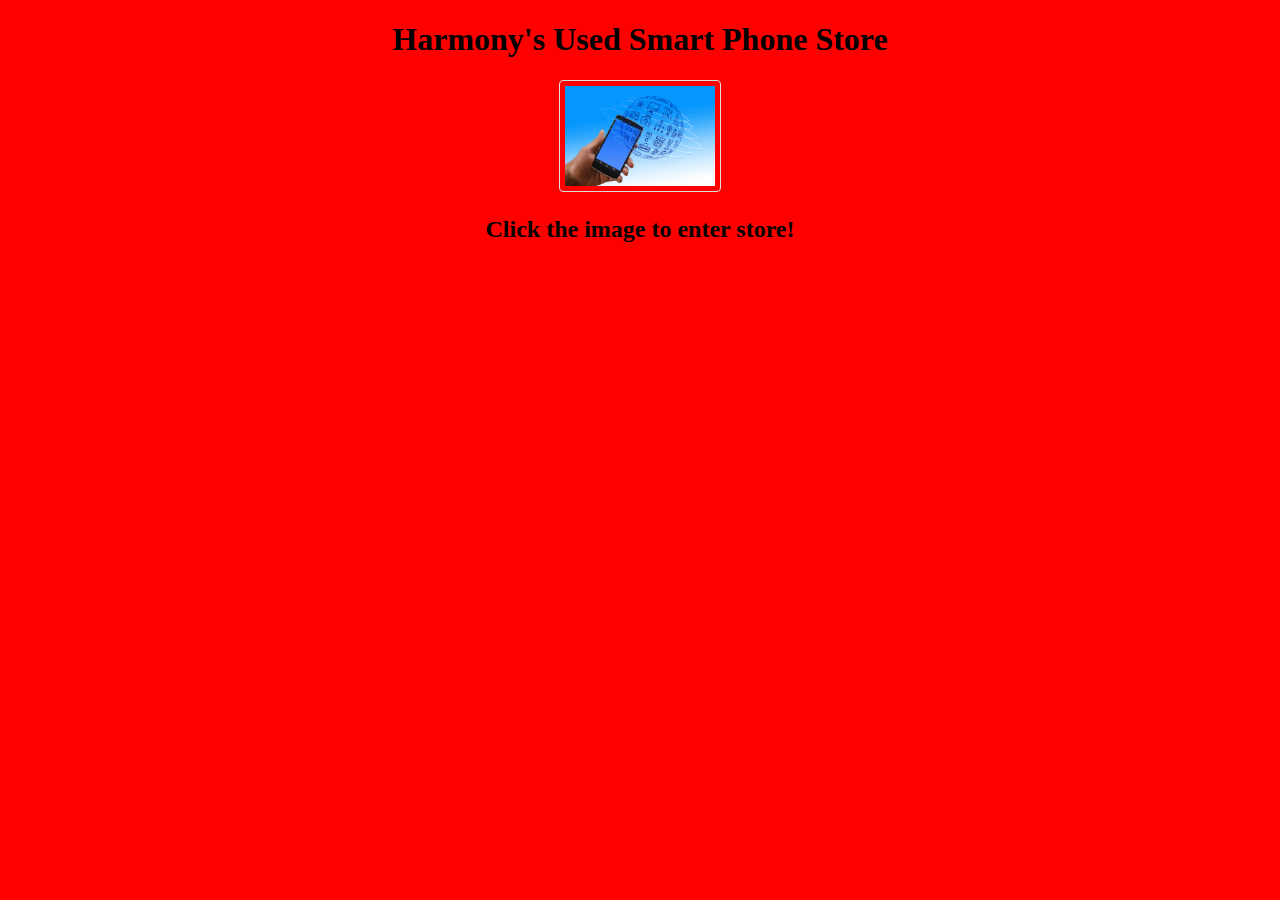
<file: Lab 2/SmartPhoneProducts1/index.html>
<!DOCTYPE html>
<title>Smartphone Store Home</title>
<head>
<style>
    body{text-align: center;
        background-color: red
    }
    img {
            border: 1px solid #ddd;
            /* Gray border */
            border-radius: 4px;
            /* Rounded border */
            padding: 5px;
            /* Some padding */
            width: 150px;
            /* Set a small width */
        }
/* Add a hover effect (blue shadow) */
img:hover {
            box-shadow: 0 0 5px 1px black;
        }


</style>

</head>

<body>
<h1>Harmony's Used Smart Phone Store</h1>
<a href="products_display.html">
<image src="Images\phone_globe.jpg" width="50%" height="50%"></image>
</a>
<h2>Click the image to enter store!</h2>

</body>
</file>
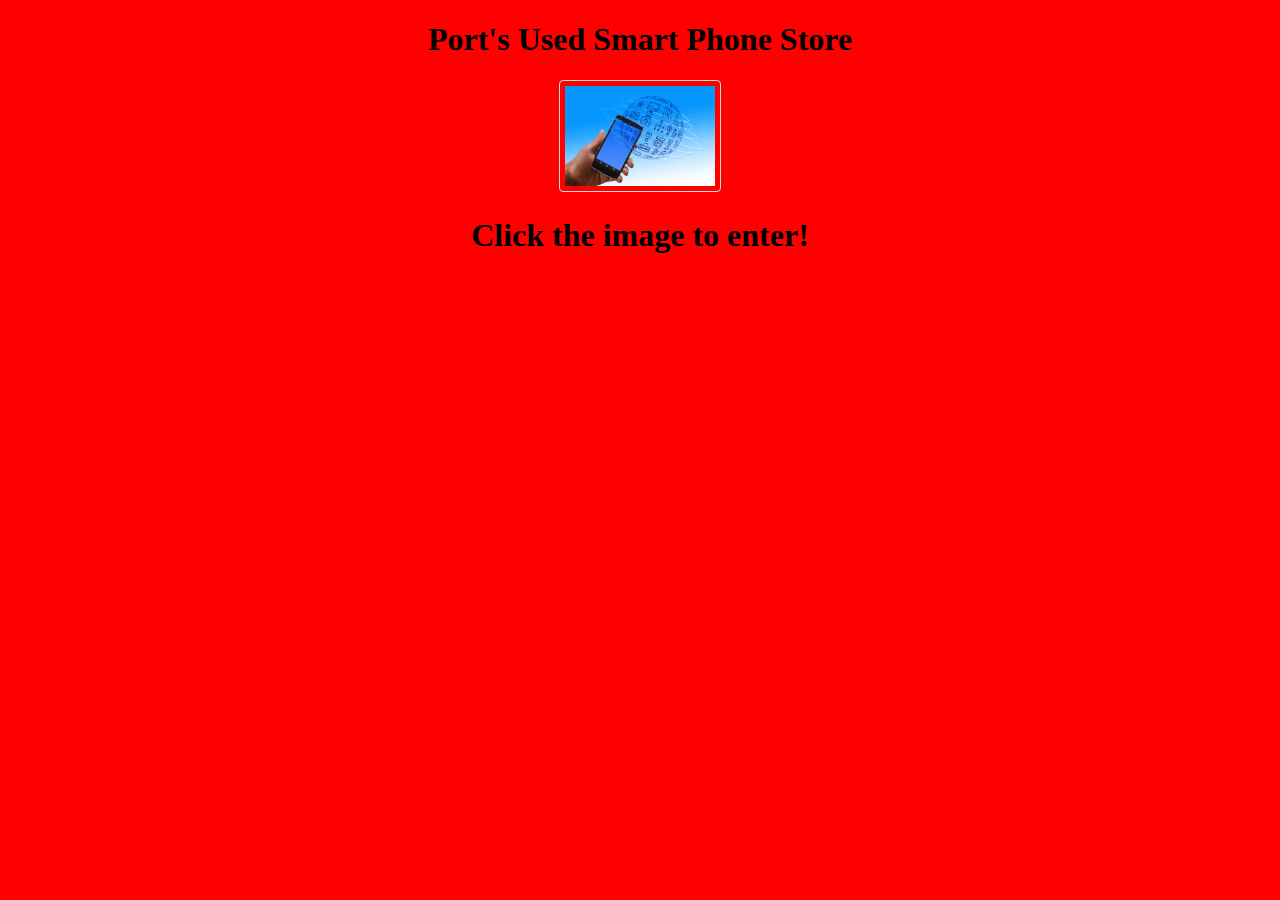
<file: Lab 3/SmartPhoneProducts1_1/index.html>
<!DOCTYPE html>
<html lang="en">

<head>
    <meta charset="UTF-8">
    <meta name="viewport" content="width=<device-width>, initial-scale=1.0">
    <meta http-equiv="X-UA-Compatible" content="ie=edge">
    <title>Smartphone Store Home Page</title>
    <style>
        body {
            text-align: center;
            background: red;
        }

        img {
            border: 1px solid #ddd;
            /* Gray border */
            border-radius: 4px;
            /* Rounded border */
            padding: 5px;
            /* Some padding */
            width: 150px;
            /* Set a small width */
        }

        /* Add a hover effect (blue shadow) */
        img:hover {
            box-shadow: 0 0 5px 1px black;
        }
    </style>
</head>

<body>
    <h1>Port's Used Smart Phone Store</h1>
    <a href="./products_display.html">
        <img src="./images/phone_globe.jpg" height="50%" width="50%">
    </a>
    <h1>Click the image to enter!</h1>

</body>
</html>
</file>
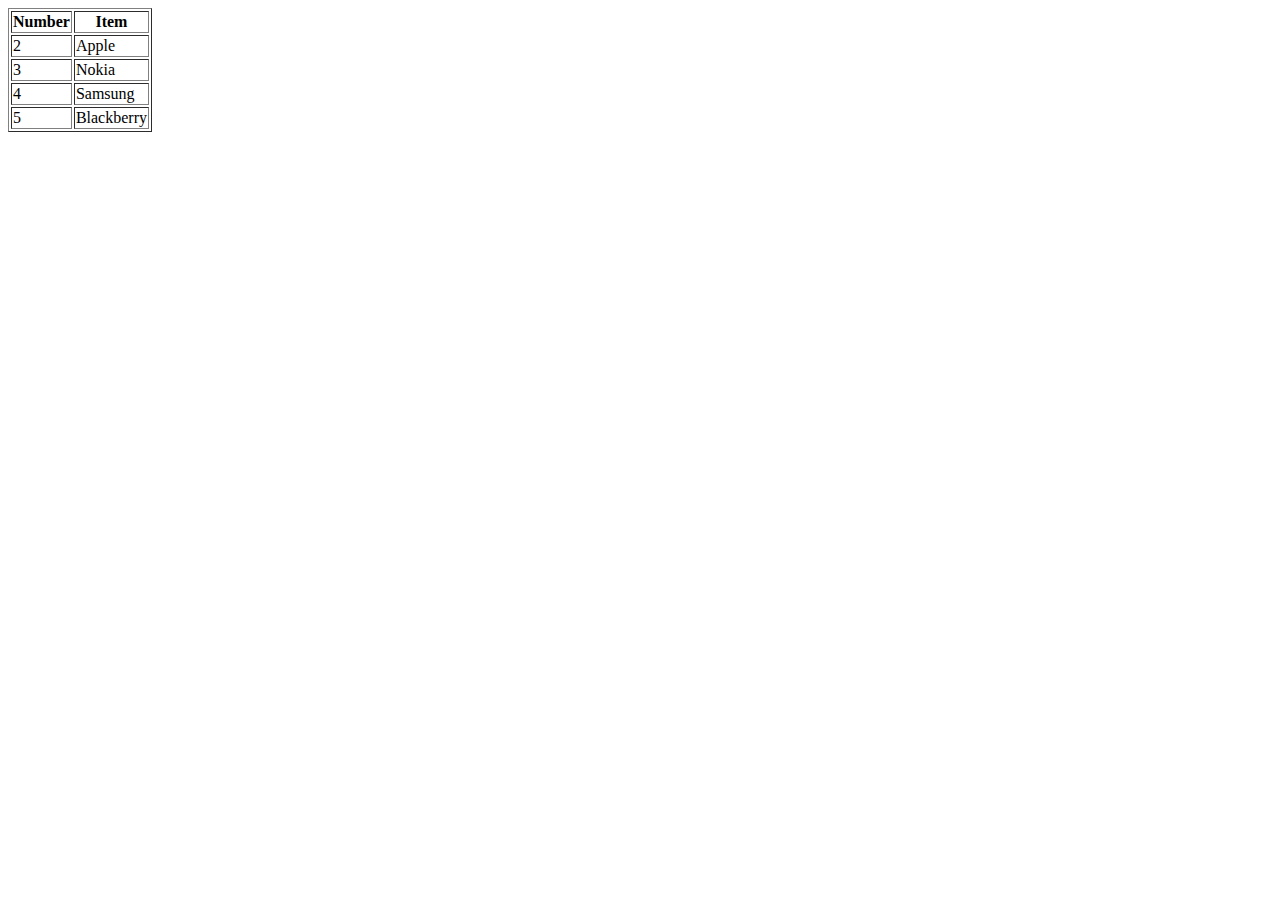
<file: Lab8/product_display.html>
<!DOCTYPE html>
<html lang="en">
<head>
    <script src="./product_data.js"></script>
    <meta charset="UTF-8">
    <meta http-equiv="X-UA-Compatible" content="IE=edge">
    <meta name="viewport" content="width=device-width, initial-scale=1.0">
    <title>Document</title>
</head>
<body>
    <table border="1">
        <tbody><tr><th>Number</th><th>Item</th></tr> 
       <script>
           for(let i =1; eval(typeof `name${i}`) != 'undefined'; i++){}
           document.write(` <tr><td>${i}</td><td>${eval(name + i)}</td></tr>`)
       </script>
           
        <tr><td>2</td><td>Apple</td></tr>
        <tr><td>3</td><td>Nokia</td></tr>
        <tr><td>4</td><td>Samsung</td></tr>
        <tr><td>5</td><td>Blackberry</td></tr>
    </tbody></table>
</body>
</html>
</file>
